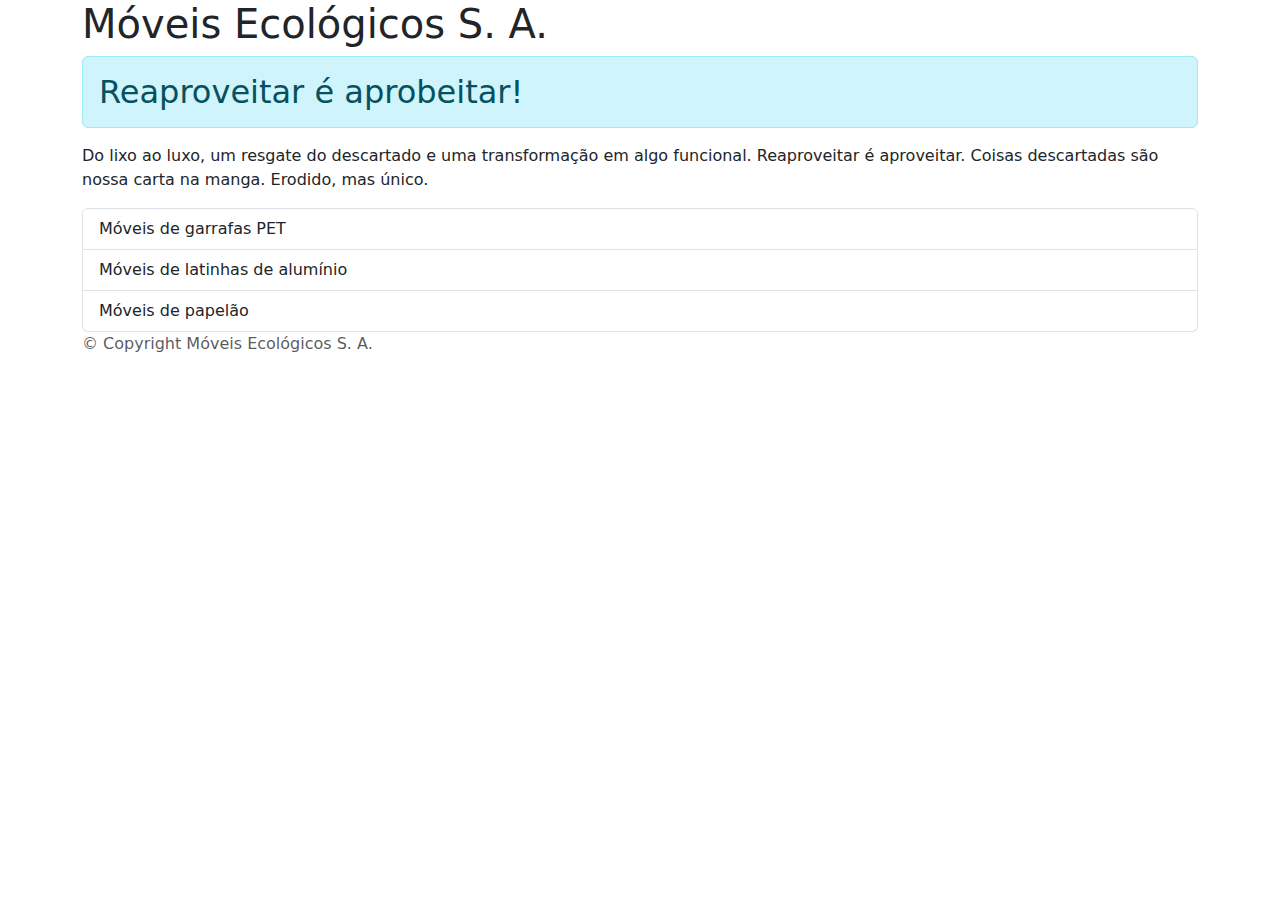
<file: index.html>
<!DOCTYPE html>
<html lang="en">
<head>
	<meta charset="UTF-8">
	<meta name="viewport" content="width=device-width, initial-scale=1.0">
	<meta name="description" content="Móveis ecológicos">
	<meta name="keywords" content="moveis ecologicos">

	<link rel="stylesheet" href="css/bootstrap.min.css">

	<script type="text/javascript" src="js/principal.js"></script>

	<title>Móveis Ecológicos S.A.</title>
</head>
<body onload="trocaBanner()">

	<div class="container">
		<div class="jumbotron">
			
			<h1>Móveis Ecológicos S. A.</h1>
			<h2 id='mensagem' class="alert alert-info">Os melhores do Brasil!</h2>
			<p>
				Do lixo ao luxo, um resgate do descartado e uma transformação
				em algo funcional. Reaproveitar é aproveitar. Coisas descartadas
				são nossa carta na manga. Erodido, mas único.
			</p>
			<ul class="list-group">
				<li class="list-group-item">Móveis de garrafas PET</li>
				<li class="list-group-item">Móveis de latinhas de alumínio</li>
				<li class="list-group-item">Móveis de papelão</li>
			</ul>

		</div>

		<p class="text-muted text-right">
			&copy; Copyright Móveis Ecológicos S. A.
		</p>

	</div>

</body>
</html>
</file>
